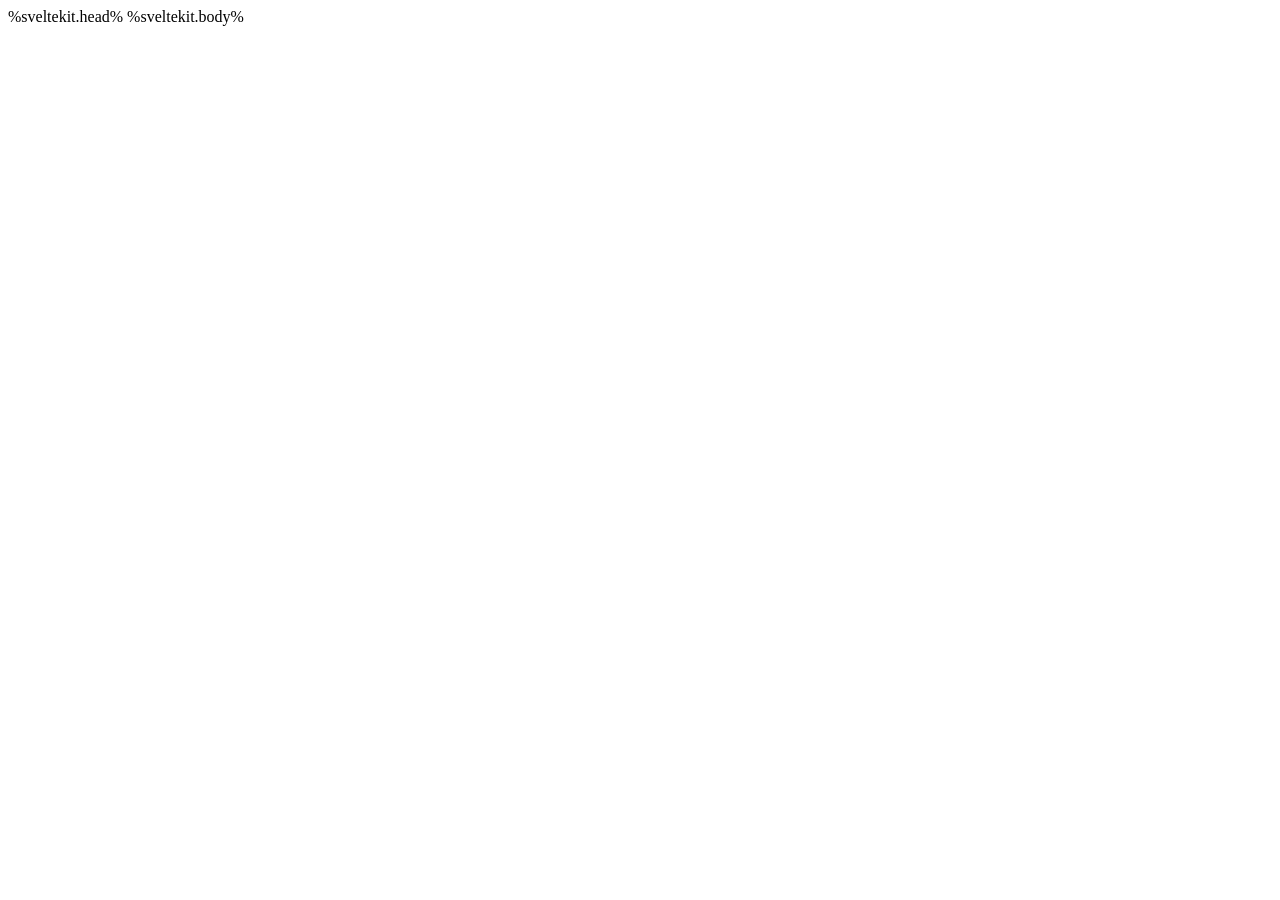
<file: training/musubi-tuner/src/musubi_tuner/gui_dashboard/frontend/src/app.html>
<!doctype html>
<html lang="en">
	<head>
		<meta charset="utf-8" />
		<meta name="viewport" content="width=device-width, initial-scale=1" />
		<title>Musubi Tuner</title>
		<link rel="icon" href="data:image/svg+xml,<svg xmlns='http://www.w3.org/2000/svg' viewBox='0 0 100 100'><text y='.9em' font-size='90'>🎬</text></svg>" />
		<link rel="preconnect" href="https://fonts.googleapis.com" />
		<link rel="preconnect" href="https://fonts.gstatic.com" crossorigin />
		<link href="https://fonts.googleapis.com/css2?family=Inter:wght@400;500;600;700&family=JetBrains+Mono:wght@400;500&display=swap" rel="stylesheet" />
		<script>
			(() => {
				const themes = ['warm-terminal', 'aurora', 'matcha', 'brutalist', 'twilight', 'synthwave', 'sakura', 'deep-sea', 'mono'];
				try {
					const theme = localStorage.getItem('theme');
					if (theme && themes.includes(theme) && theme !== 'warm-terminal') {
						document.documentElement.classList.add(`theme-${theme}`);
					}
				} catch {}
			})();
		</script>
		%sveltekit.head%
	</head>
	<body data-sveltekit-prerender="false">
		<div style="display: contents">%sveltekit.body%</div>
	</body>
</html>
</file>
